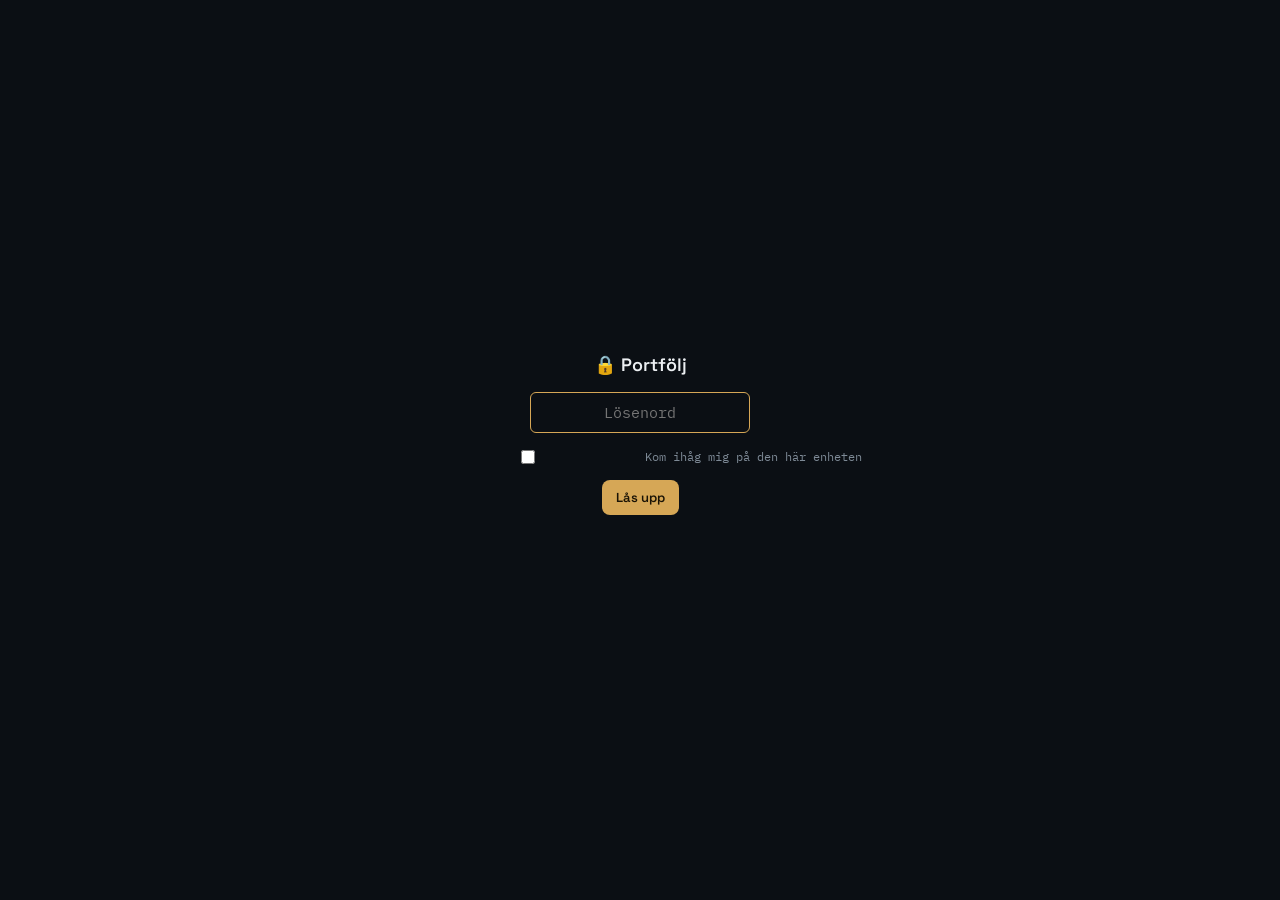
<file: index.html>
<!DOCTYPE html>
<html lang="sv">
<head>
<meta charset="UTF-8">
<meta name="viewport" content="width=device-width, initial-scale=1.0">
<title>Portfölj</title>
<link rel="preconnect" href="https://fonts.googleapis.com">
<link href="https://fonts.googleapis.com/css2?family=Space+Grotesk:wght@400;500;600;700&family=Inter:wght@400;500;600&family=IBM+Plex+Mono:wght@500;600&display=swap" rel="stylesheet">
<link rel="stylesheet" href="css/styles.css?v=6">
</head>
<body>

<div id="lockScreen">
  <h1>🔒 Portfölj</h1>
  <input class="field" type="password" id="lockInput" placeholder="Lösenord" autofocus>
  <label class="remember-row"><input type="checkbox" id="rememberMe"> Kom ihåg mig på den här enheten</label>
  <button class="btn btn-gold" id="unlockBtn" onclick="Lock.tryUnlock()">Lås upp</button>
  <div id="lockError"></div>
</div>

<div class="app" id="app">
  <header>
    <div class="header-top">
      <button class="btn icon-btn" style="position:relative;" onclick="ModuleActions.openRedeye()" title="Redeye - nyheter">
        📰<span class="notif-dot" id="redeyeBadge" style="display:none;"></span>
      </button>
      <div class="refresh-bar" id="refreshBar" onclick="ModuleActions.toggleAutoRefreshPause()" title="Klicka för att pausa/starta automatisk uppdatering">
        <div class="refresh-bar-fill" id="refreshBarFill"></div>
        <span class="refresh-bar-time" id="refreshBarTime"></span>
      </div>
      <button class="btn icon-btn" onclick="ModuleActions.openSettings()" title="Inställningar">⚙</button>
    </div>
    <span class="stamp" id="stamp"></span>

    <div class="hero-card">
      <div class="hero-main">
        <div class="hero-label">Portfölj</div>
        <div class="total-value" id="totalValue" onclick="ModuleActions.toggleAmounts()" title="Klicka för att visa/dölja belopp">— kr</div>
        <div class="total-change" id="totalChange">—</div>
        <div class="totals-split">
          <span class="totals-split-item"><span class="totals-split-label">Aktier</span><span id="totalAktierValue">—</span></span>
          <span class="totals-split-item"><span class="totals-split-label">Fonder</span><span id="totalFonderValue">—</span></span>
        </div>
      </div>

      <div class="hero-chart">
        <div class="hero-label">Över tid</div>
        <div class="hero-chart-body" id="heroChartBody"></div>
        <div class="hero-chart-change" id="heroChartChange"></div>
      </div>

      <div class="hero-status">
        <div class="market-indicator" id="marketIndicator"></div>
        <div class="overview-donuts" id="overviewDonuts"></div>
      </div>
    </div>
  </header>

  <div class="columns" id="columns"></div>

  <div class="disclaimer">Symboler markerade med <span style="color:var(--gold)">*</span> är gissningar &mdash; kontrollera gärna. Börsöppettider är standardtider utan hänsyn till röda dagar/halvdagar. Kartans positioner är ungefärliga. Dra i modul-titeln för att flytta, dra i högerkanten för att ändra bredd.</div>
</div>

<div id="settingsScreen" class="overlay hidden">
  <div class="overlay-box">
    <div class="overlay-box-head">
      <h3 style="margin-bottom:0;">Inställningar</h3>
      <button class="btn icon-btn" onclick="ModuleActions.closeSettings()" title="Stäng">✕</button>
    </div>
    <div class="settings-row">
      <span>Visa belopp</span>
      <div class="switch" id="hideAmountsSwitchEl"><div class="knob"></div></div>
    </div>
    <div class="settings-row">
      <span>Enkel vy (aktier)</span>
      <div class="switch" id="simpleViewSwitchEl"><div class="knob"></div></div>
    </div>
    <div class="settings-row" style="flex-direction:column; align-items:stretch; gap:8px;">
      <span>Gränssnittsstorlek (skrivbord)</span>
      <div style="display:flex; align-items:center; gap:10px;">
        <input type="range" min="100" max="160" step="10" id="uiScaleSlider" value="100" oninput="ModuleActions.setUiScale(this.value)" style="flex:1;">
        <span id="uiScaleValue" style="font-family:'IBM Plex Mono',monospace; font-size:12px; min-width:38px; text-align:right;">100%</span>
      </div>
      <p style="font-size:10.5px; color:var(--text-muted); margin:0;">Skalar hela gränssnittet, inte bara texten. Gäller bara skrivbordet - mobilen har sin egen kompakta layout.</p>
    </div>
    <div class="settings-row" style="flex-direction:column; align-items:stretch; gap:8px;">
      <span>Mål­fördelning aktier/fonder</span>
      <div class="target-row" style="margin-top:0; padding-top:0; border-top:none;">
        <label>Mål aktier</label>
        <input class="field" type="number" min="0" max="100" id="settingsTargetAktier" onchange="ModuleActions.setTargetAktier(this.value)">
        <span style="color:var(--text-muted); font-size:11px;">%</span>
        <label style="margin-left:10px;">Fonder</label>
        <span id="settingsTargetFonder" style="font-family:'IBM Plex Mono',monospace; font-size:12px;">—</span>
      </div>
    </div>
    <div class="settings-row" style="flex-direction:column; align-items:stretch; gap:4px;">
      <span>Visa moduler</span>
      <div id="moduleVisibilityList"></div>
    </div>
    <div class="settings-row">
      <span>Byt lösenord</span>
      <button class="btn" onclick="ModuleActions.closeSettings(); ModuleActions.openRekrypt();">🔑 Byt lösenord</button>
    </div>
    <div class="settings-row">
      <span>Lås portföljen</span>
      <button class="btn" onclick="Lock.relock()">🔒 Lås</button>
    </div>
    <div class="settings-row" style="flex-direction:column; align-items:stretch; gap:8px;">
      <div style="display:flex; align-items:center; justify-content:space-between;">
        <span>Prisalarm-notiser</span>
        <button class="btn" onclick="ModuleActions.enableNotifications()">Aktivera</button>
      </div>
      <div id="notifStatus" style="font-family:'IBM Plex Mono',monospace; font-size:11px; color:var(--text-muted);"></div>
      <p style="font-size:10.5px; color:var(--text-muted); margin:0;">Fungerar bara medan appen är öppen i en flik - ingen backend att skicka riktiga push-notiser från när appen är stängd.</p>
    </div>
    <div class="settings-row" style="flex-direction:column; align-items:stretch; gap:8px;">
      <div style="display:flex; align-items:center; justify-content:space-between;">
        <span>Anslutning</span>
        <span id="httpsIndicator" class="conn-badge">—</span>
      </div>
      <div id="ipInfo" style="font-family:'IBM Plex Mono',monospace; font-size:11px; color:var(--text-muted);">—</div>
      <p style="font-size:10.5px; color:var(--text-muted); margin:0;">IP hämtas via en extern tjänst (ipify.org) när den här rutan öppnas. Vi kan inte se eller visa om du kör VPN - det finns inget pålitligt sätt att avgöra det i webbläsaren.</p>
    </div>
    <div style="display:flex; justify-content:flex-end; margin-top:14px;">
      <button class="btn btn-gold" onclick="ModuleActions.closeSettings()">Stäng</button>
    </div>
  </div>
</div>

<div id="stockDetailScreen" class="overlay hidden" onclick="if(event.target===this) ModuleActions.closeStockDetail()">
  <div class="overlay-box" id="stockDetailBox"></div>
</div>

<div id="redeyeScreen" class="overlay hidden">
  <div class="overlay-box wide">
    <div class="overlay-box-head">
      <h3 style="margin-bottom:0;">Redeye - nyheter</h3>
      <button class="btn icon-btn" onclick="ModuleActions.closeRedeye()" title="Stäng">✕</button>
    </div>
    <p>Ingen backend kan hämta mejl automatiskt - klistra in text från Redeye här så sparas den på rätt dag i kalendern.</p>
    <div id="redeyeCalendar"></div>
    <div id="redeyeEntries" style="margin-top:16px;"></div>
  </div>
</div>

<div id="rekryptScreen" class="overlay hidden">
  <div class="overlay-box">
    <h3>Byt lösenord</h3>
    <p>Ange ett nytt lösenord. Din data krypteras om direkt i webbläsaren - inget skickas någonstans utom till GitHub (om du anger en token nedan), som sparar den nya koden i <code>js/data.js</code> åt dig automatiskt.</p>
    <div class="row-inputs">
      <input class="field" type="password" id="newPass1" placeholder="Nytt lösenord">
      <input class="field" type="password" id="newPass2" placeholder="Upprepa lösenord">
    </div>
    <div class="row-inputs">
      <input class="field" type="password" id="githubToken" placeholder="GitHub-token (fine-grained, endast detta repo)">
    </div>
    <label class="remember-row"><input type="checkbox" id="rememberToken"> Kom ihåg token på den här enheten</label>
    <p style="margin-top:8px;">Skapa en fine-grained token med enbart <code>Contents: Read and write</code> för <code>darioswede/fortpolio</code> på github.com/settings/personal-access-tokens/new. Utan token visas koden istället för manuell kopiering.</p>
    <div style="display:flex; gap:8px; flex-wrap:wrap;">
      <button class="btn btn-gold" id="rekryptBtn" onclick="ModuleActions.doRekrypt()">Kryptera om och spara</button>
      <button class="btn" onclick="ModuleActions.closeRekrypt()">Avbryt</button>
    </div>
    <div id="rekryptStatus" style="color:var(--gain); font-family:'IBM Plex Mono',monospace; font-size:12px; margin-top:8px;"></div>
    <div id="rekryptError" style="color:var(--loss); font-family:'IBM Plex Mono',monospace; font-size:12px; margin-top:8px;"></div>
    <textarea id="rekryptOutput" class="field output" readonly></textarea>
    <div style="display:flex; justify-content:flex-end; margin-top:6px;">
      <button class="btn" id="copyRekryptBtn" onclick="ModuleActions.copyRekryptOutput()" style="display:none;">Kopiera</button>
    </div>
  </div>
</div>

<!-- Data (icke-känslig referensdata + krypterad blob) -->
<script src="js/data.js?v=6"></script>

<!-- Core: laddningsordning spelar roll, senare filer bygger på tidigare -->
<script src="js/core/storage.js?v=6"></script>
<script src="js/core/github.js?v=6"></script>
<script src="js/core/network.js?v=6"></script>
<script src="js/core/charts.js?v=6"></script>
<script src="js/core/quote-row.js?v=6"></script>
<script src="js/core/history-chart.js?v=6"></script>
<script src="js/core/overview.js?v=6"></script>
<script src="js/core/alerts.js?v=6"></script>
<script src="js/core/crypto.js?v=6"></script>
<script src="js/core/format.js?v=6"></script>
<script src="js/core/state.js?v=6"></script>
<script src="js/core/market.js?v=6"></script>
<script src="js/core/layout.js?v=6"></script>
<script src="js/core/actions.js?v=6"></script>
<script src="js/core/lock.js?v=6"></script>
<script src="js/core/redeye.js?v=6"></script>
<script src="js/main.js?v=6"></script>

<!-- Moduler: varje fil registrerar sig själv hos Layout. Ordningen här spelar
     ingen roll för funktionalitet - bara vilken modul som råkar läsas in
     "sist" om man byter State.layout.order manuellt. Lägg till en ny rad
     här när du skapar en ny modul-fil. -->
<script src="js/modules/aktier.js?v=6"></script>
<script src="js/modules/fonder.js?v=6"></script>
<script src="js/modules/bevakning.js?v=6"></script>
<script src="js/modules/allokering.js?v=6"></script>
<script src="js/modules/ravaror.js?v=6"></script>
<script src="js/modules/valutor.js?v=6"></script>
<script src="js/modules/vinnareforlorare.js?v=6"></script>
<script src="js/modules/utdelning.js?v=6"></script>
<script src="js/modules/veckanstips.js?v=6"></script>
<script src="js/modules/borsen.js?v=6"></script>

<script>
  Lock.init();
</script>
</body>
</html>
</file>
<file: css/styles.css>
/* ============================================================
   DESIGN TOKENS
   ============================================================ */
:root{
  --bg:#0B0F14; --surface:#131A22; --surface-hi:#1A232D; --border:#212A34;
  --text:#ECEFF2; --text-muted:#7E8A96;
  --gain:#2FBF9D; --loss:#E2574C; --gold:#D6A756; --warn:#D9B84A;
}
*{box-sizing:border-box; margin:0; padding:0;}
body{
  background:var(--bg); color:var(--text); font-family:'Inter',sans-serif;
  min-height:100vh; padding:28px 8px 90px; -webkit-font-smoothing:antialiased;
}
.app{ max-width:2600px; margin:0 auto; zoom:var(--ui-scale, 1); }
code{ background:var(--surface-hi); padding:1px 5px; border-radius:4px; font-family:'IBM Plex Mono',monospace; font-size:.9em; }

/* ============================================================
   HEADER
   ============================================================ */
header{ margin-bottom:22px; }
/* Grid istället för flex så mittenkolumnen (tidsbaren) blir sant centrerad
   oavsett bredden på knapparna i sido-kolumnerna, inte bara jämnt fördelad. */
.header-top{ display:grid; grid-template-columns:auto 1fr auto; align-items:center; gap:12px; margin-bottom:6px; }
.header-top .refresh-bar{ justify-self:center; margin-top:0; }
.stamp{ display:block; font-family:'IBM Plex Mono',monospace; font-size:11px; color:var(--text-muted); margin-top:8px;}
#stamp{ text-align:center; margin-bottom:14px; }

/* Hero-kortet samlar totalbelopp, historik-graf och börsstatus/allokering
   i en enda inramad yta istället för löst flytande text - tätare och mer
   sammanhållet än den tidigare uppradade headern. */
.hero-card{ display:flex; flex-wrap:wrap; background:var(--surface); border:1px solid var(--border); border-radius:12px; overflow:hidden; }
.hero-label{ font-family:'IBM Plex Mono',monospace; font-size:10px; letter-spacing:.1em; text-transform:uppercase; color:var(--text-muted); margin-bottom:10px; }

.hero-main{ flex:1.4 1 260px; min-width:220px; padding:20px 24px; }
.total-value{ font-family:'Space Grotesk',sans-serif; font-weight:600; font-size:clamp(28px,3.4vw,40px); letter-spacing:-.01em; line-height:1; cursor:pointer; }
.total-value:hover{ opacity:.85; }
.total-change{ display:inline-block; font-family:'IBM Plex Mono',monospace; font-size:13px; font-weight:600; padding:4px 9px; border-radius:6px; background:rgba(47,191,157,.12); color:var(--gain); margin-top:10px; }
.total-change.neg{ background:rgba(226,87,76,.12); color:var(--loss);}
.totals-split{ display:flex; gap:18px; margin-top:12px; flex-wrap:wrap; }
.totals-split-item{ font-family:'IBM Plex Mono',monospace; font-size:12.5px; color:var(--text); }
.totals-split-label{ color:var(--text-muted); text-transform:uppercase; letter-spacing:.06em; font-size:10px; margin-right:6px; }

.hero-chart{ flex:1 1 200px; min-width:180px; padding:20px 24px; border-left:1px solid var(--border); display:flex; flex-direction:column; }
.hero-chart-body{ flex:1; min-height:48px; display:flex; align-items:center; line-height:0; }
.hero-chart-body svg{ width:100%; display:block; }
.hero-chart-change{ font-family:'IBM Plex Mono',monospace; font-size:11px; color:var(--text-muted); margin-top:10px; }

.hero-status{ flex:1 1 200px; min-width:190px; padding:20px 24px; border-left:1px solid var(--border); display:flex; flex-direction:column; justify-content:center; gap:12px; }

.market-indicator{ display:inline-flex; align-self:flex-start; align-items:center; gap:7px; font-family:'IBM Plex Mono',monospace; font-size:11px; letter-spacing:.06em; text-transform:uppercase; color:var(--text-muted); background:var(--surface-hi); border:1px solid var(--border); padding:6px 12px; border-radius:999px; }
.market-indicator.open{ border-color:rgba(47,191,157,.4); }
.market-indicator.closed{ border-color:rgba(226,87,76,.35); }
.market-flag{ font-size:15px; line-height:1; }
.market-flag.closed{ filter:grayscale(1); opacity:.5; }

.refresh-bar{ position:relative; width:160px; max-width:100%; height:24px; background:var(--surface-hi); border:1px solid var(--border); border-radius:999px; overflow:hidden; flex-shrink:0; margin-top:14px; cursor:pointer; transition:border-color .15s; }
.refresh-bar:hover{ border-color:var(--gold); }
.refresh-bar.paused{ background:var(--surface); }
.refresh-bar-fill{ position:absolute; left:0; top:0; height:100%; width:0%; background:var(--gain); transition:width 1s linear; }
.refresh-bar.paused .refresh-bar-fill{ background:var(--border); }
.refresh-bar-time{ position:relative; z-index:1; display:flex; align-items:center; justify-content:center; height:100%; font-family:'IBM Plex Mono',monospace; font-size:11px; font-weight:600; color:var(--text); }

.hide-toggle{ display:flex; align-items:center; gap:10px; }
.hide-toggle-label{ font-family:'IBM Plex Mono',monospace; font-size:11px; letter-spacing:.08em; color:var(--text-muted); text-transform:uppercase;}
.icon-btn{ padding:6px 10px; font-size:14px; line-height:1; }
.switch{ position:relative; width:42px; height:24px; background:var(--surface-hi); border:1px solid var(--border); border-radius:999px; cursor:pointer; flex-shrink:0; transition:background .25s,border-color .25s;}
.switch .knob{ position:absolute; top:2px; left:2px; width:18px; height:18px; border-radius:50%; background:var(--text-muted); transition:transform .25s,background .25s;}
.switch.on{ background:rgba(214,167,86,.18); border-color:var(--gold);}
.switch.on .knob{ transform:translateX(18px); background:var(--gold);}

/* ============================================================
   BUTTONS / INPUTS (shared)
   ============================================================ */
button.btn{ background:var(--surface-hi); border:1px solid var(--border); color:var(--text); font-family:'Space Grotesk',sans-serif; font-weight:600; font-size:13px; padding:9px 14px; border-radius:8px; cursor:pointer;}
button.btn:hover{ border-color:var(--gold); }
button.btn:disabled{ opacity:.5; cursor:default; }
button.btn-gold{ background:var(--gold); color:#1a1305; border:none; }
button.btn-gold:hover{ filter:brightness(1.08); }
input.field, textarea.field{ background:var(--bg); border:1px solid var(--border); border-radius:6px; color:var(--text); font-family:'IBM Plex Mono',monospace; font-size:12px; padding:6px 9px; }
input.field:focus, textarea.field:focus{ outline:none; border-color:var(--gold); }

/* ============================================================
   LAYOUT ENGINE (draggable / resizable panels)
   ============================================================ */
/* Sitter i .hero-status (en smal sidokolumn i hero-kortet) - staplas
   vertikalt istället för att bredda ut sig, så det passar bredden. */
.overview-donuts{ display:flex; flex-direction:column; gap:10px; }
.overview-donuts.hidden{ display:none; }
.overview-donuts > div{ width:100%; }
.overview-donuts .chip-group-label{ font-size:9px; margin-bottom:3px; }
.overview-donuts .percent-bar{ height:6px !important; }
.overview-donuts .bar-legend{ margin-top:4px; gap:4px 10px; }
.overview-donuts .bar-legend-item{ font-size:9.5px; }

.percent-bar{ display:flex; width:100%; border-radius:999px; overflow:hidden; background:var(--surface-hi); }
.percent-bar span{ display:block; height:100%; }
.bar-legend{ display:flex; flex-wrap:wrap; gap:6px 14px; margin-top:8px; }
.bar-legend-item{ display:flex; align-items:center; gap:5px; font-family:'IBM Plex Mono',monospace; font-size:10.5px; color:var(--text-muted); white-space:nowrap; }
.bar-legend-item .dot{ width:7px; height:7px; }
.bar-legend-item b{ color:var(--text); font-weight:600; }
.columns{ position:relative; }
.panel{ position:relative; min-width:0; }
.panel.dragging{ opacity:.4; }
.panel.drag-over{ outline:2px dashed var(--gold); outline-offset:4px; border-radius:10px; }

.card{ background:var(--surface); border:1px solid var(--border); border-radius:10px; padding:16px; height:100%; }
.card-head{ display:flex; align-items:center; justify-content:space-between; margin-bottom:12px; gap:8px; }
.card-head-drag{ cursor:grab; user-select:none; touch-action:none; min-width:0; flex:1; }
.card-head-drag:active{ cursor:grabbing; }
h2.section{ font-family:'Space Grotesk',sans-serif; font-size:13px; font-weight:600; letter-spacing:.03em; color:var(--text-muted); text-transform:uppercase; display:flex; align-items:center; gap:6px; }
h2.section .drag-dots{ color:var(--border); font-size:14px; letter-spacing:2px; }
.module-refresh{ display:flex; align-items:center; gap:6px; flex-shrink:0; }
.module-refresh .module-stamp{ font-family:'IBM Plex Mono',monospace; font-size:9.5px; color:var(--text-muted); white-space:nowrap; }
.module-refresh button.icon-btn{ padding:3px 8px; font-size:12px; }

.resize-handle{
  position:absolute; top:0; right:-9px; width:18px; height:100%; cursor:ew-resize;
  display:flex; align-items:center; justify-content:center; z-index:5;
}
.resize-handle::after{ content:''; width:3px; height:36px; background:var(--border); border-radius:3px; transition:background .15s; }
.resize-handle:hover::after{ background:var(--gold); }

.resize-handle-v{
  position:absolute; left:0; bottom:-9px; width:100%; height:18px; cursor:ns-resize;
  display:flex; align-items:center; justify-content:center; z-index:5;
}
.resize-handle-v::after{ content:''; height:3px; width:36px; background:var(--border); border-radius:3px; transition:background .15s; }
.resize-handle-v:hover::after{ background:var(--gold); }

/* ============================================================
   FILTER CHIPS
   ============================================================ */
.chip-row{ display:flex; gap:6px; flex-wrap:wrap; margin-bottom:6px; }
.chip-group-label{ font-family:'IBM Plex Mono',monospace; font-size:10px; letter-spacing:.1em; color:var(--text-muted); text-transform:uppercase; width:100%; margin:8px 0 4px;}
.chip{ font-family:'IBM Plex Mono',monospace; font-size:11px; background:var(--bg); border:1px solid var(--border); color:var(--text-muted); padding:5px 11px; border-radius:999px; cursor:pointer; white-space:nowrap; transition:border-color .15s,color .15s,background .15s;}
.chip:hover{ color:var(--text); }
.chip.active{ border-color:var(--gold); color:var(--gold); background:rgba(214,167,86,.10); }

/* ============================================================
   ROW / GRID-LIST (holdings, commodities, movers...)
   ============================================================ */
.grid-list{ display:grid; grid-template-columns:repeat(auto-fill,minmax(230px,1fr)); gap:10px; margin-top:10px; }
.row{ background:var(--bg); border:1px solid var(--border); border-radius:8px; padding:10px 12px; display:flex; flex-direction:column; gap:3px; transition:border-color .15s,background .15s;}
.row:hover{ border-color:var(--surface-hi); }
.row-clickable{ cursor:pointer; }
.row-clickable:hover{ border-color:var(--gold); }
.row-category{ font-family:'IBM Plex Mono',monospace; font-size:9.5px; letter-spacing:.08em; text-transform:uppercase; color:var(--gold); }
.row-name{ font-family:'Space Grotesk',sans-serif; font-weight:600; font-size:13px; line-height:1.3; }
.unit-suffix{ font-family:'IBM Plex Mono',monospace; font-size:10px; font-weight:400; color:var(--text-muted); }
.row.flash{ background:rgba(214,167,86,.10); }
.row-top{ display:flex; justify-content:space-between; align-items:baseline; gap:8px; }
.row-sub{ display:flex; justify-content:space-between; align-items:center; gap:8px; }
.row-bottom{ display:flex; justify-content:space-between; align-items:baseline; gap:8px; margin-top:1px; }
.name-line{ display:flex; align-items:center; gap:5px; flex-wrap:wrap; min-width:0; }
.ticker{ font-family:'Space Grotesk',sans-serif; font-weight:600; font-size:13px; white-space:nowrap; overflow:hidden; text-overflow:ellipsis; }
.badge{ font-family:'IBM Plex Mono',monospace; font-size:8.5px; letter-spacing:.04em; text-transform:uppercase; padding:1px 5px; border-radius:4px; background:var(--surface-hi); color:var(--text-muted); border:1px solid var(--border); white-space:nowrap;}
.badge.land{ color:var(--text); }
.name{ font-size:10.5px; color:var(--text-muted); }
.meta{ font-size:10px; color:var(--text-muted); font-family:'IBM Plex Mono',monospace; display:flex; gap:6px; flex-wrap:wrap; align-items:center;}
.meta input{ width:58px; }
.meta .guess{ color:var(--gold); }
.ps-tag{ font-family:'IBM Plex Mono',monospace; font-size:10px; color:var(--gold); }
.price{ font-family:'IBM Plex Mono',monospace; font-weight:600; font-size:14px; white-space:nowrap; }
.change{ font-family:'IBM Plex Mono',monospace; font-size:11px; font-weight:600;}
.change.pos{ color:var(--gain); }
.change.neg{ color:var(--loss); }
.change.flat{ color:var(--text-muted); }
.value-amt{ font-family:'IBM Plex Mono',monospace; font-size:13px; font-weight:600; color:var(--text); }
.empty-note{ font-family:'IBM Plex Mono',monospace; font-size:12px; color:var(--text-muted); padding:16px; text-align:center;}

.row-sparkline{ margin-top:4px; line-height:0; }
.big-sparkline{ width:100%; line-height:0; }
.sparkline{ display:block; }

/* ============================================================
   ALLOCATION DONUT
   ============================================================ */
.alloc-wrap{ display:flex; gap:18px; align-items:center; flex-wrap:wrap; }
.donut{ width:110px; height:110px; border-radius:50%; position:relative; flex-shrink:0; }
.donut::after{ content:''; position:absolute; inset:18px; background:var(--surface); border-radius:50%; }
.legend{ flex:1; min-width:150px; display:flex; flex-direction:column; gap:10px; }
.legend-row{ display:flex; align-items:center; gap:8px; font-size:12px; }
.dot{ width:9px; height:9px; border-radius:50%; flex-shrink:0; }
.legend-text{ font-family:'IBM Plex Mono',monospace; font-size:11px; color:var(--text-muted); }
.legend-text b{ color:var(--text); font-weight:600; }
.target-row{ display:flex; align-items:center; gap:8px; margin-top:20px; padding-top:14px; border-top:1px solid var(--border); flex-wrap:wrap;}
.target-row label{ font-family:'IBM Plex Mono',monospace; font-size:10.5px; color:var(--text-muted); }
.target-row input{ width:48px; }

/* ============================================================
   MARKET / WORLD MAP
   ============================================================ */
.map-wrap{ position:relative; width:100%; aspect-ratio:2/1; border-radius:8px; overflow:hidden; background:#0d151d; border:1px solid var(--border); margin-bottom:12px;}
.map-wrap img{ width:100%; height:100%; object-fit:cover; opacity:.55; filter:grayscale(.3) brightness(.8); display:block; }
.map-dot{ position:absolute; width:9px; height:9px; border-radius:50%; transform:translate(-50%,-50%); border:1.5px solid rgba(0,0,0,.4); cursor:default; }
.map-dot.open{ background:var(--gain); box-shadow:0 0 6px rgba(47,191,157,.8);}
.map-dot.closed{ background:var(--loss); }
.exch-row{ display:flex; align-items:center; justify-content:space-between; padding:8px 0; border-top:1px solid var(--border); font-size:12px; }
.exch-row:first-of-type{ border-top:none; }
.exch-name{ display:flex; align-items:center; gap:7px; }
.status-dot{ width:8px; height:8px; border-radius:50%; flex-shrink:0; }
.status-dot.open{ background:var(--gain); }
.status-dot.closed{ background:var(--loss); }
.exch-time{ font-family:'IBM Plex Mono',monospace; color:var(--text-muted); font-size:11px; }
.market-status{ display:flex; align-items:center; gap:8px; margin-bottom:12px; }
.status-text{ font-family:'Space Grotesk',sans-serif; font-weight:600; font-size:14px; }
.index-box{ display:flex; justify-content:space-between; align-items:center; padding:10px 0; border-top:1px solid var(--border); border-bottom:1px solid var(--border); margin-bottom:10px; }
.index-name{ font-family:'Space Grotesk',sans-serif; font-weight:600; font-size:13px; }
.index-sub{ font-family:'IBM Plex Mono',monospace; font-size:10.5px; color:var(--text-muted); }
.index-val{ text-align:right; font-family:'IBM Plex Mono',monospace; font-size:13px; }
.hours-note{ font-family:'IBM Plex Mono',monospace; font-size:10.5px; color:var(--text-muted); margin-top:10px; line-height:1.5; }

/* ============================================================
   MOVERS (vinnare/förlorare)
   ============================================================ */
.mover-row{ display:flex; justify-content:space-between; align-items:center; padding:8px 0; border-top:1px solid var(--border); font-size:12px; }
.mover-row:first-of-type{ border-top:none; }
.mover-rank{ font-family:'IBM Plex Mono',monospace; color:var(--text-muted); font-size:11px; width:18px; flex-shrink:0; }

/* ============================================================
   FREE-FORM TEXT BOXES (P/S paste, price paste, veckans tips)
   ============================================================ */
.text-box{ background:var(--surface); border:1px solid var(--border); border-radius:10px; padding:16px; margin-top:18px; }
.text-box h3{ font-family:'Space Grotesk',sans-serif; font-size:14px; font-weight:600; margin-bottom:6px;}
.text-box p{ font-size:12px; color:var(--text-muted); margin-bottom:10px; line-height:1.5;}
.text-box textarea{ width:100%; min-height:60px; resize:vertical; }
.text-box .actions-row{ display:flex; justify-content:flex-end; margin-top:8px; }

.disclaimer{ margin-top:18px; font-size:11px; color:var(--text-muted); text-align:center; line-height:1.6;}

/* ============================================================
   LOCK SCREEN / RE-ENCRYPT OVERLAY
   ============================================================ */
#lockScreen{ position:fixed; inset:0; background:var(--bg); z-index:9999; display:flex; align-items:center; justify-content:center; flex-direction:column; gap:16px; padding:20px; }
#lockScreen.hidden{ display:none; }
#lockScreen h1{ font-family:'Space Grotesk',sans-serif; font-size:18px; font-weight:600; }
#lockScreen input{ width:220px; text-align:center; padding:10px 14px; font-size:15px; }
#lockError{ color:var(--loss); font-family:'IBM Plex Mono',monospace; font-size:12px; min-height:16px; }
.remember-row{ display:flex; align-items:center; gap:7px; font-family:'IBM Plex Mono',monospace; font-size:12px; color:var(--text-muted); cursor:pointer; }
.remember-row input{ accent-color:var(--gold); width:14px; height:14px; cursor:pointer; }

.overlay{ position:fixed; inset:0; background:rgba(0,0,0,.7); z-index:9998; display:flex; align-items:center; justify-content:center; padding:20px; }
.overlay.hidden{ display:none; }
.overlay-box{ background:var(--surface); border:1px solid var(--border); border-radius:10px; padding:22px; max-width:520px; width:100%; max-height:calc(100vh - 40px); overflow-y:auto; }
.overlay-box.wide{ max-width:640px; }
.overlay-box h3{ font-family:'Space Grotesk',sans-serif; font-size:15px; margin-bottom:10px; }
.overlay-box-head{ display:flex; align-items:center; justify-content:space-between; gap:10px; margin-bottom:10px; }
.overlay-box p{ font-size:12px; color:var(--text-muted); margin-bottom:12px; line-height:1.5; }
.overlay-box .row-inputs{ display:flex; gap:8px; flex-wrap:wrap; margin-bottom:10px; }
.overlay-box .row-inputs input{ flex:1; min-width:160px; padding:8px 10px; }
.overlay-box textarea.output{ display:none; margin-top:12px; min-height:110px; width:100%; }

/* Olästa-indikator på headerknappar (t.ex. Redeye-nyheter) */
.notif-dot{ position:absolute; top:-2px; right:-2px; width:9px; height:9px; border-radius:50%; background:var(--loss); border:2px solid var(--bg); }

/* Redeye-kalender */
.cal-header{ display:flex; align-items:center; justify-content:space-between; margin-bottom:10px; }
.cal-title{ font-family:'Space Grotesk',sans-serif; font-weight:600; font-size:14px; text-transform:capitalize; }
.cal-grid{ display:grid; grid-template-columns:repeat(7,1fr); gap:4px; }
.cal-weekdays{ margin-bottom:4px; }
.cal-weekday{ text-align:center; font-family:'IBM Plex Mono',monospace; font-size:10px; color:var(--text-muted); text-transform:uppercase; }
.cal-cell{ position:relative; aspect-ratio:1; display:flex; align-items:center; justify-content:center; border-radius:6px; cursor:pointer; background:var(--bg); border:1px solid transparent; font-family:'IBM Plex Mono',monospace; font-size:12px; color:var(--text-muted); }
.cal-cell:hover{ border-color:var(--border); }
.cal-cell.empty{ cursor:default; visibility:hidden; }
.cal-cell.today{ border-color:var(--gold); color:var(--text); }
.cal-cell.selected{ background:var(--surface-hi); border-color:var(--gold); color:var(--text); }
.cal-cell.has-entries{ color:var(--text); }
.cal-cell.has-entries .cal-day-num{ font-weight:600; }
.cal-dot{ position:absolute; bottom:4px; width:5px; height:5px; border-radius:50%; background:var(--gold); }

.redeye-entry{ background:var(--bg); border:1px solid var(--border); border-radius:8px; padding:10px 12px; margin-bottom:8px; }
.redeye-entry-title{ font-family:'Space Grotesk',sans-serif; font-weight:600; font-size:13px; margin-bottom:4px; }
.redeye-entry-content{ font-size:12px; color:var(--text-muted); line-height:1.5; }

.settings-row{ display:flex; align-items:center; justify-content:space-between; gap:12px; padding:12px 0; border-top:1px solid var(--border); }
.settings-row:first-of-type{ border-top:none; }

.conn-badge{ font-family:'IBM Plex Mono',monospace; font-size:11px; padding:4px 10px; border-radius:999px; border:1px solid var(--border); color:var(--text-muted); white-space:nowrap; }
.conn-badge.ok{ border-color:var(--gain); color:var(--gain); background:rgba(47,191,157,.10); }
.conn-badge.warn{ border-color:var(--loss); color:var(--loss); background:rgba(226,87,76,.10); }

/* ============================================================
   MOBILE - compact two-column layout
   ============================================================ */
@media (max-width: 700px){
  body{ padding:16px 8px 60px; }
  header{ text-align:center; margin-bottom:16px; }
  /* Gränssnittsskalningen är en skrivbordsgrej - mobilen har sin egen
     kompakta layout och ska inte skalas oavsett sparat värde. */
  .app{ zoom:1 !important; }
  .overview-donuts{ display:none; }
  .totals-split{ justify-content:center; }
  .header-top{ grid-template-columns:auto minmax(0,1fr) auto; }
  .refresh-bar{ width:auto; min-width:110px; }

  /* Hero-kortet blir en enda centrerad kolumn utan sidoramar på mobil.
     flex-basis (260px/200px) är satt som en BREDD-hint för skrivbordets
     rad-layout - måste nollställas här, annars tolkas samma värden som en
     HÖJD-hint när flex-direction byter till column och lämnar tomma ytor. */
  .hero-card{ flex-direction:column; }
  .hero-main, .hero-chart, .hero-status{ flex-basis:auto; border-left:none; border-top:1px solid var(--border); padding:16px 18px; }
  .hero-main{ border-top:none; }
  .hero-label{ text-align:center; }
  .hero-chart-change{ text-align:center; }
  .market-indicator{ align-self:center; }

  /* Samma JS-masonry som skrivbordsläget (Layout.relayout(), 2 kolumner) -
     den gamla CSS column-count-lösningen lämnade ofta halva skärmen tom
     bredvid en enskild hög modul, eftersom den bara fyller en kolumn i
     taget utan att veta vad som kommer sedan. */
  .card{ height:auto !important; overflow:visible !important; }
  .resize-handle, .resize-handle-v{ display:none; }

  .card{ padding:11px; }
  .card-head{ margin-bottom:9px; }
  /* Tvingade tidigare alltid 1 kolumn - nu auto-fill med ett lägre min-mått
     så listan själv går till 2 kolumner när modulen fått fylla ut till full
     bredd (ensam i sin rad), men faller tillbaka till 1 när den delar
     bredden med en granne. */
  .grid-list{ grid-template-columns:repeat(auto-fill,minmax(150px,1fr)); gap:7px; margin-top:7px; }
  .text-box{ padding:11px; margin-top:12px; }
}
</file>
